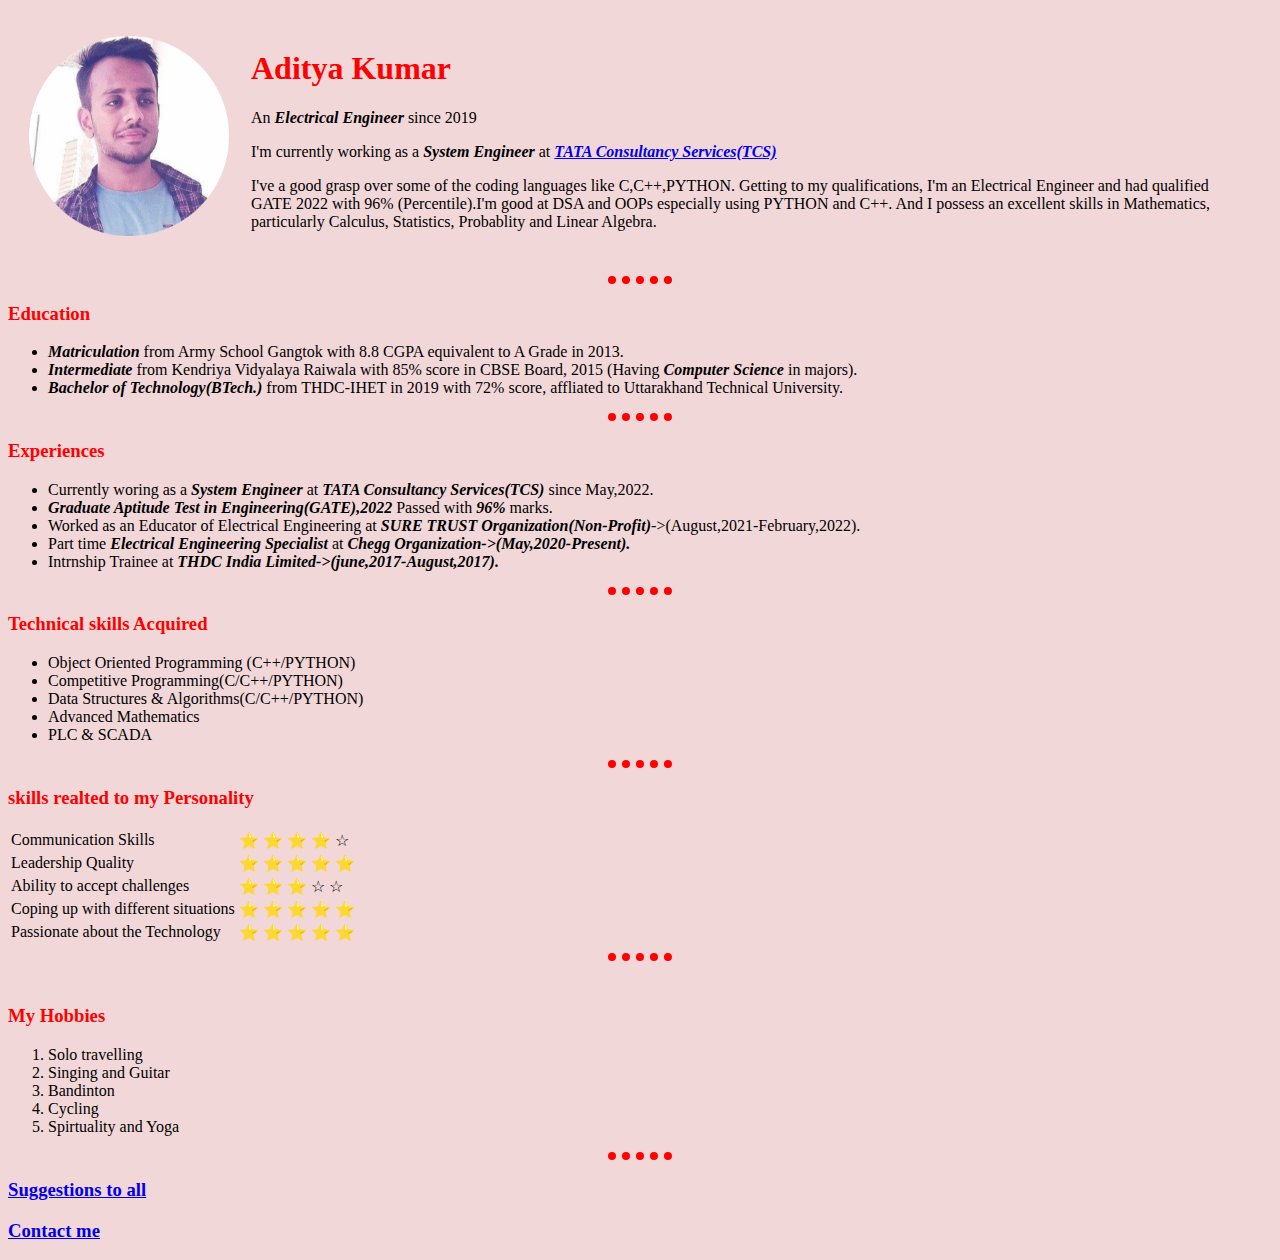
<file: index.html>
<!DOCTYPE html>
<html>
    <head>
        <meta charset="utf-8">
        <title>Aditya's personal site</title>
        <link rel="stylesheet" href="css/styles.css">
    </head>
    <body>
        <table cellspacing="20">
            <tr>
                <td><img class="adianoadi" src="profilepic.png"></td>
                <td><h1 id="mainmyhead">Aditya Kumar</h1>
                    <p>An <strong><i>Electrical Engineer</i></strong> since 2019</p>
                    <p>I'm currently working as a <strong><i>System Engineer</i></strong> at <strong><i><a href="https://www.tcs.com/">TATA Consultancy Services(TCS)</a></i></strong></p>
                    <p>I've a good grasp over some of the coding languages like C,C++,PYTHON. Getting to my qualifications, I'm an Electrical Engineer and had qualified GATE 2022 with 96% (Percentile).I'm good at DSA and OOPs especially using PYTHON and C++. And I possess an excellent skills in Mathematics, particularly Calculus, Statistics, Probablity and Linear Algebra.</p>
                </td>
            </tr>
        </table>
        <hr>
        <h3>Education</h3>
        <ul>
            <li><em><strong>Matriculation</strong></em> from Army School Gangtok with 8.8 CGPA equivalent to A Grade in 2013.</li>
            <li><em><strong>Intermediate</strong></em> from Kendriya Vidyalaya Raiwala with 85% score in CBSE Board, 2015 (Having <em><strong>Computer Science</strong></em> in majors).</li>
            <li><em><strong>Bachelor of Technology(BTech.) </strong></em>from THDC-IHET in 2019 with 72% score, affliated to Uttarakhand Technical University.</li>
        </ul>
        <hr>
        <h3>Experiences</h3>
        <ul>
            <li>Currently woring as a <em><strong>System Engineer </strong></em>at <em><strong>TATA Consultancy Services(TCS)</strong></em> since May,2022.</li>
            <li><em><strong>Graduate Aptitude Test in Engineering(GATE),2022</strong></em> Passed with <em><strong>96%</strong></em> marks.</li>
            <li>Worked as an Educator of Electrical Engineering at <em><strong>SURE TRUST Organization(Non-Profit)</strong></em>->(August,2021-February,2022).</li>
            <li>Part time <em><strong>Electrical Engineering Specialist </strong></em>at <em><strong>Chegg Organization->(May,2020-Present).</strong></em></li>
            <li>Intrnship Trainee at <em><strong>THDC India Limited->(june,2017-August,2017).</strong></em></li>
        </ul>
        <hr>
        <h3>Technical skills Acquired</h3>
        <ul>
            <li>Object Oriented Programming (C++/PYTHON)</li>
            <li>Competitive Programming(C/C++/PYTHON)</li>
            <li>Data Structures & Algorithms(C/C++/PYTHON)</li>
            <li>Advanced Mathematics</li>
            <li>PLC & SCADA</li>
        </ul>
        <hr>
        <h3>skills realted to my Personality</h3>
        <table>
            <tr>
                <td>Communication Skills</td>
                <td>&#x2B50 &#x2B50 &#x2B50 &#x2B50 &#9734</td>
            </tr>
            <tr>
                <td>Leadership Quality</td>
                <td>&#x2B50 &#x2B50 &#x2B50 &#x2B50 &#x2B50</td>
            </tr>
            <tr>
                <td>Ability to accept challenges</td>
                <td>&#x2B50 &#x2B50 &#x2B50 &#9734 &#9734</td>
            </tr>
            <tr>
                <td>Coping up with different situations</td>
                <td>&#x2B50 &#x2B50 &#x2B50 &#x2B50 &#x2B50</td>
            </tr>
            <tr>
                <td>Passionate about the Technology</td>
                <td>&#x2B50 &#x2B50 &#x2B50 &#x2B50 &#x2B50</td>
            </tr>
        </table>
        <hr><br>
        <h3>My Hobbies</h3>
        <ol>
            <li>Solo travelling</li>
            <li>Singing and Guitar</li>
            <li>Bandinton</li>
            <li>Cycling</li>
            <li>Spirtuality and Yoga</li>
        </ol>
        <hr>
        <h3><a href="suggestions.html">Suggestions to all</a></h3>
        <h3><a href="contact.html">Contact me</a></h3>
    </body>
</html>
</file>
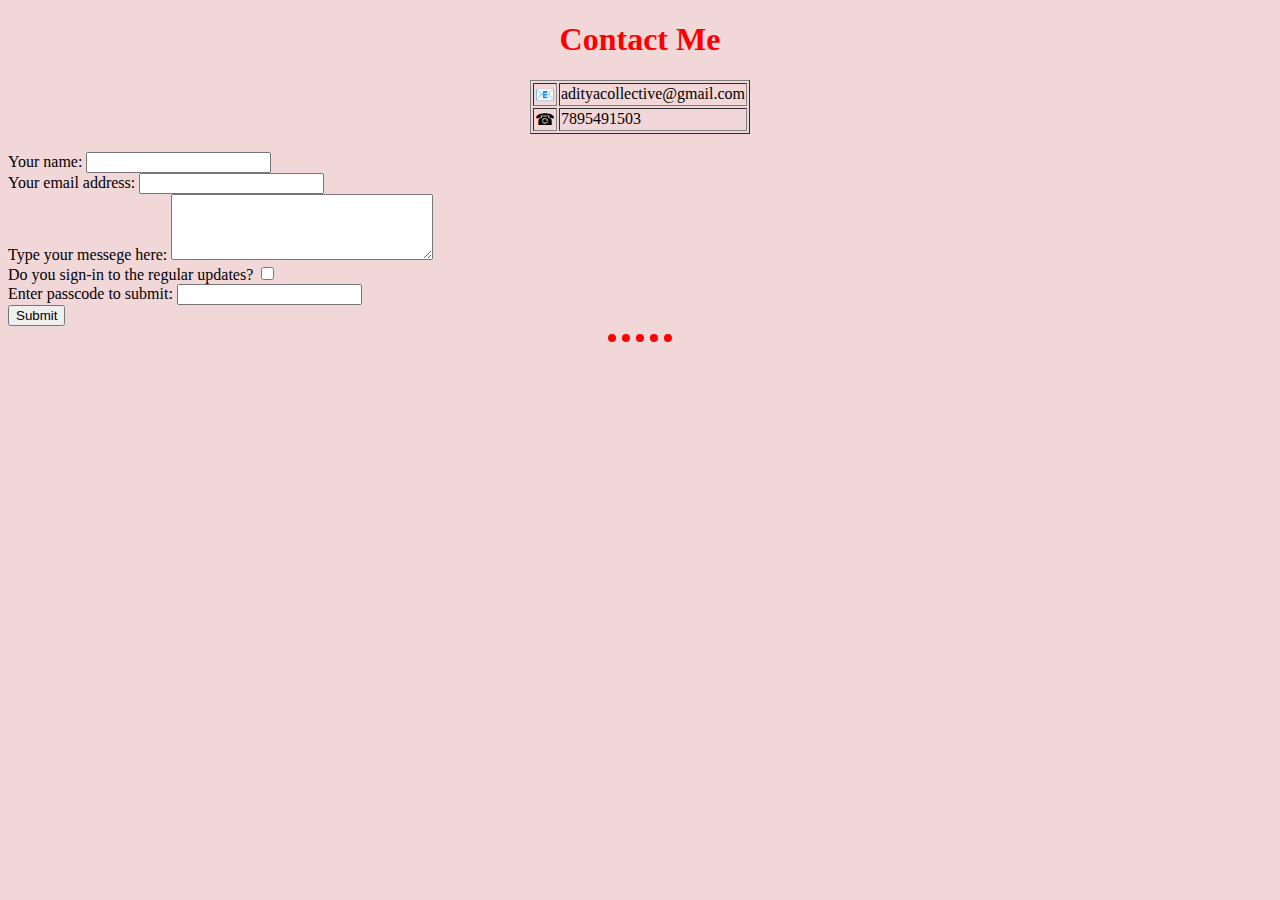
<file: contact.html>
<!DOCTYPE html>
<html>
    <head>
        <meta charset="utf-8">
        <title>Contact Aditya</title>
    </head>
    <link rel="stylesheet" href="css/styles.css">
    <body>
        <center>
        <h1>Contact Me</h1>
        <table border="1">
            <tr>
                <td>&#128231</td>
                <td>adityacollective@gmail.com</td>
            </tr>
            <tr>
                <td>&#9742</td>
                <td>7895491503</td>
            </tr>
        </table>
        <br>
        </center>
        <form class="" action="mailto:adityacollective@gmail.com" method="post">
            <label>Your name: </label>
            <input type="text" name="yourname" value=""><br>
            <label>Your email address: </label>
            <input type="email" name="youremail" value=""><br>
            <label>Type your messege here: </label>
            <textarea name="name" rows="4" cols="30"></textarea><br>
            <label>Do you sign-in to the regular updates?</label>
            <input type="checkbox"><br>
            <label>Enter passcode to submit: </label>
            <input type="password"><br>
            <input type="submit"><br>
            <hr>
        </form>
    </body>
</html>
</file>
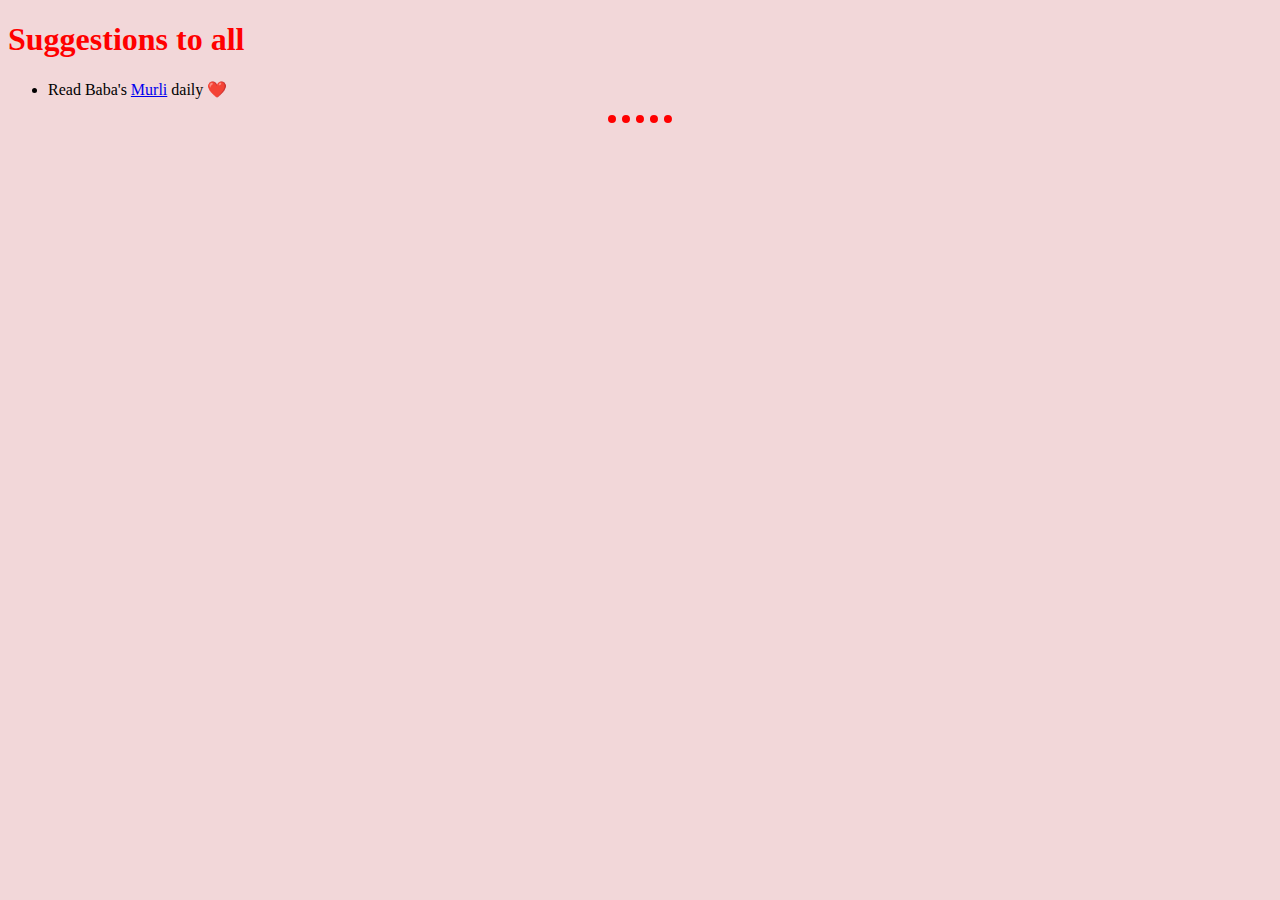
<file: suggestions.html>
<!DOCTYPE html>
<html>
    <head>
        <h1>Suggestions to all</h1>
        <title>Suggestions by Aditya</title>
        <link rel="stylesheet" href="css/styles.css">
    </head>
    <body>
        <ul>
            <li>Read Baba's <a href="https://madhubanmurli.org/">Murli</a> daily ❤️</li>
        </ul>
    </body><hr>
</html>
</file>
<file: css/styles.css>
/*********************************************Tag Selector****************************************/
body
{
    background-color: #F2D7D9;
}

h1
{
    color: red;
}

h3
{
    color: red;
}

hr
{
    background-color: none;
    border-style: none;
    border-top-style: dotted;
    border-color: red;
    border-width: 8px;
    height: 0px;
    width: 5%;

}

img
{
    height: 200px;
    background-color: none;
}

img:hover
{
    height: 400px;
    background-color: red;
}
/********************************************Class Selector****************************************/
.adianoadi
{
    background-color: none;
}
/********************************************ID Selector*******************************************/
#mainmyhead
{
    color: none;
}
</file>
